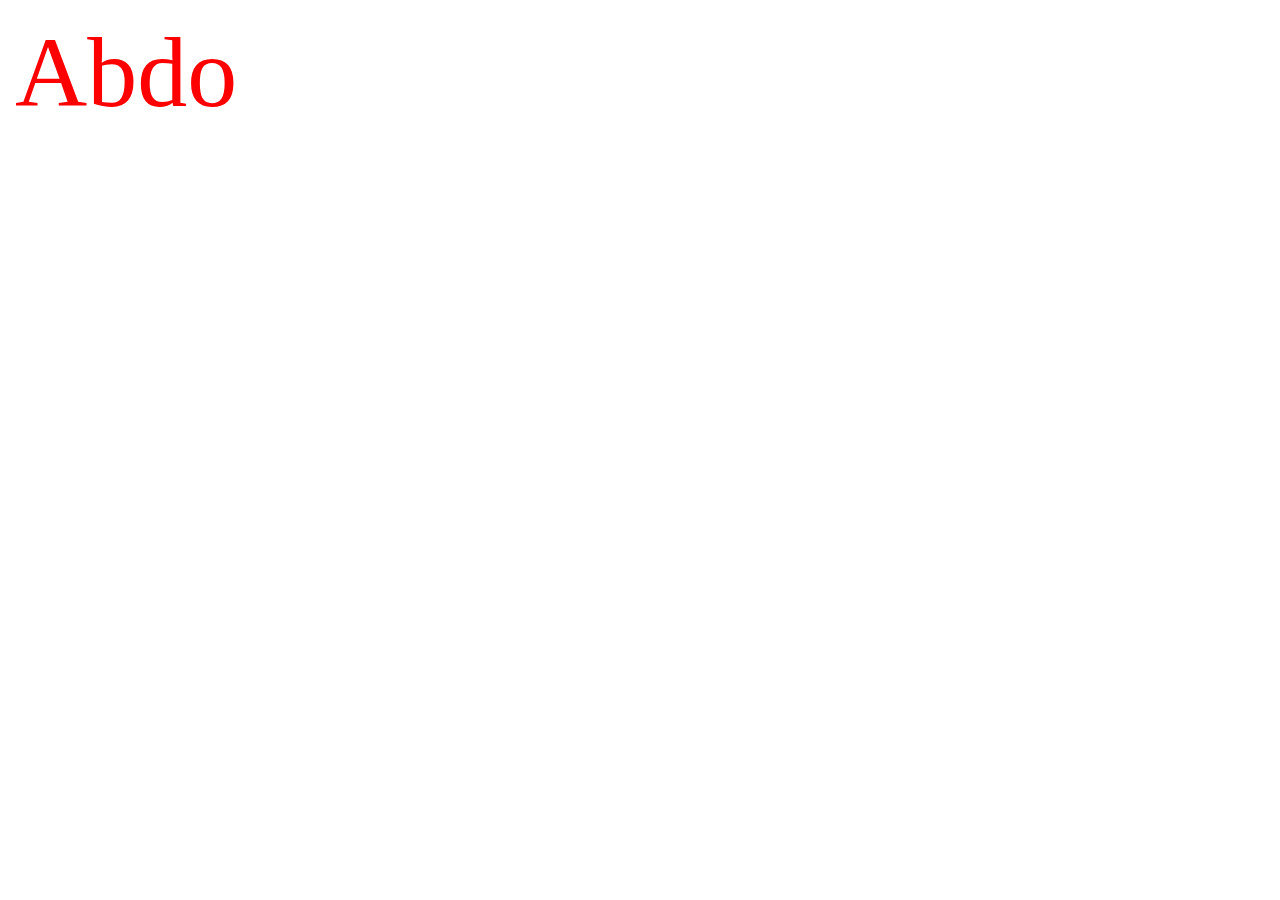
<file: AbdoCourse/lesson01.html>
<!DOCTYPE html>
<html lang="en">
<head>
    <meta charset="UTF-8">
    <meta name="viewport" content="width=device-width, initial-scale=1.0">
    <title>lesson 01</title>
    <link rel="stylesheet" href="lesson01.css">
</head>
<body>
    <div class="text-big text-2" id="text-id"><p>Abdo</p></div>
</body>
</html>
</file>
<file: AbdoCourse/lesson01.css>
body{
    margin: 15px
}

*{
    margin: 0;
}

.text-big{
    font-size: 100px;
}

.text-2{
   color: red;
}
/* div{
    font-size: 10px !important;
}
#text-id{
    font-size: 200px !important;
} */



/* 
### rule 1
!important

### rule 2: css specificity
inline-style
id
class
element tag
*

### rule 3: who comes last

 */
</file>
